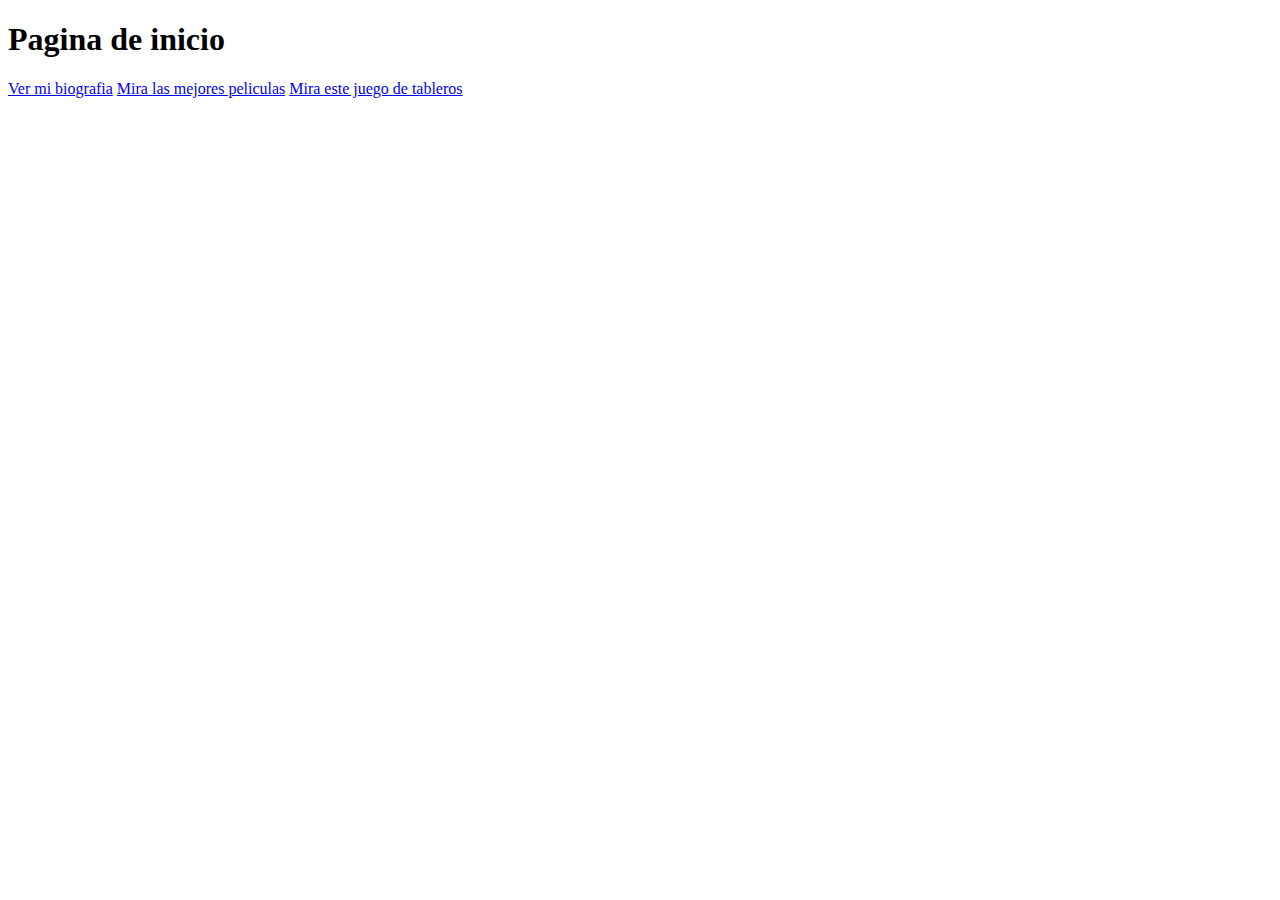
<file: Guía_2/20235673_guia2/index.html>
<!DOCTYPE html>
<html lang="en">
<head>
    <meta charset="UTF-8">
    <meta name="viewport" content="width=device-width, initial-scale=1.0">
    <title>Document</title>
</head>
<body>
    <h1>Pagina de inicio</h1>
    <a href="Recursos_guia_2/biografia.html"> Ver mi biografia</a>
    <a href="Recursos_guia_2/pelicula.html"> Mira las mejores peliculas</a>
    <a href="Recursos_guia_2/tablero.html"> Mira este juego de tableros</a>
</body>
</html>
</file>
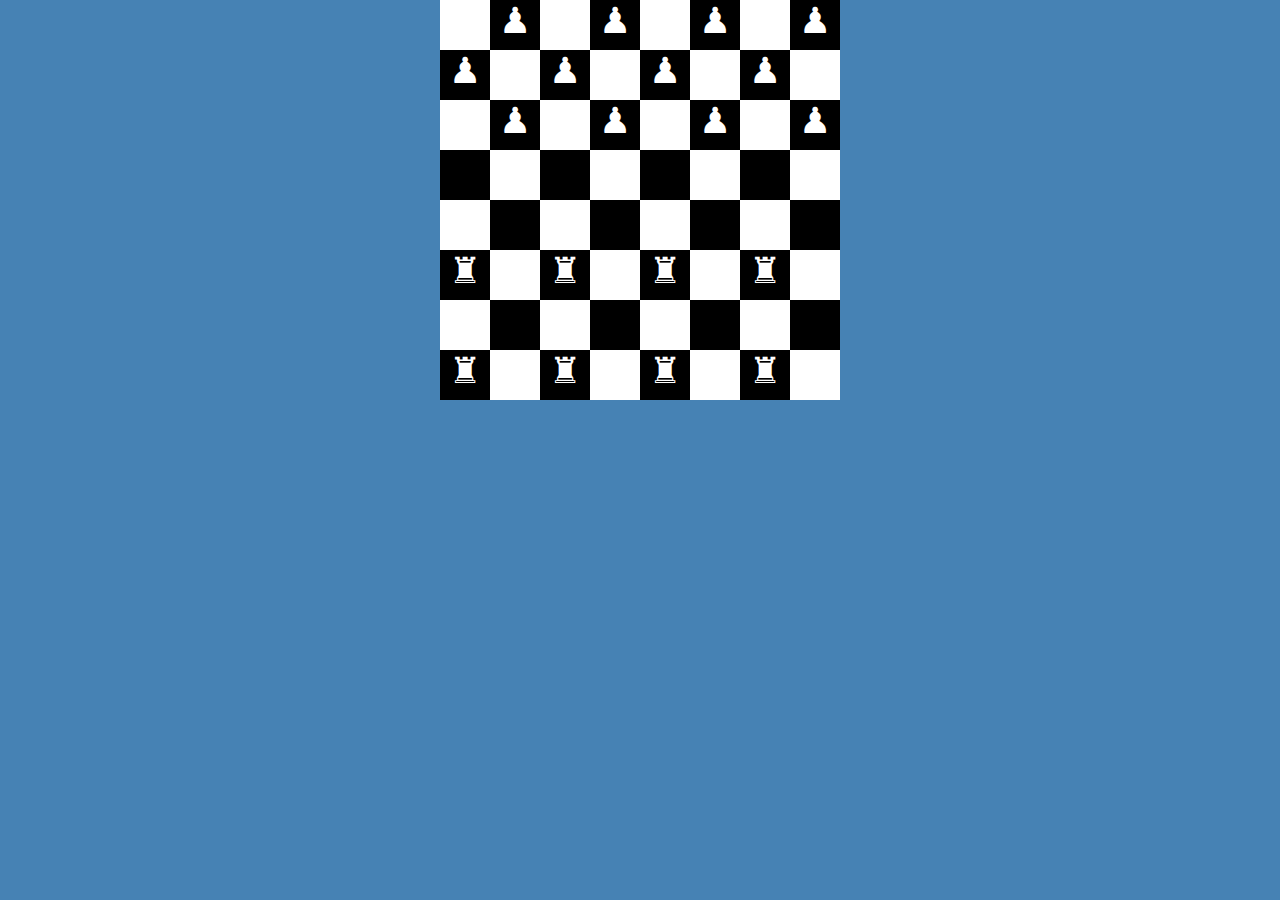
<file: Guía_2/20235673_guia2/Recursos_guia_2/tablero.html>
<!DOCTYPE html>
<html lang="en">
<head>
    <meta charset="UTF-8">
    <meta name="viewport" content="width=device-width, initial-scale=1.0">
    <title>Tablero de damas</title>
    <link rel="stylesheet" href="estilo_tablero.css">
</head>
<body>
    <div id="Tablero">
        <div class="filaImpar">
            <p></p>
            <p>&#9823</p>
            <p></p>
            <p>&#9823</p>
            <p></p>
            <p>&#9823</p>
            <p></p>
            <p>&#9823</p>
        </div>
        <div class="filaPar">
            <p>&#9823</p>
            <p></p>
            <p>&#9823</p>
            <p></p>
            <p>&#9823</p>
            <p></p>
            <p>&#9823</p>
            <p></p>
        </div>
        <div class="filaImpar">
            <p></p>
            <p>&#9823</p>
            <p></p>
            <p>&#9823</p>
            <p></p>
            <p>&#9823</p>
            <p></p>
            <p>&#9823</p>
        </div>
        <div class="filaPar">
            <p></p>
            <p></p>
            <p></p>
            <p></p>
            <p></p>
            <p></p>
            <p></p>
            <p></p>
        </div>
        <div class="filaImpar">
            <p></p>
            <p></p>
            <p></p>
            <p></p>
            <p></p>
            <p></p>
            <p></p>
            <p></p>
        </div>
        <div class="filaPar">
            <p>&#9820</p>
            <p></p>
            <p>&#9820</p>
            <p></p>
            <p>&#9820</p>
            <p></p>
            <p>&#9820</p>
            <p></p>
        </div>
        <div class="filaImpar">
            <p>&#9820</p>
            <p></p>
            <p>&#9820</p>
            <p></p>
            <p>&#9820</p>
            <p></p>
            <p>&#9820</p>
            <p></p>
        </div>
        <div class="filaPar">
            <p>&#9820</p>
            <p></p>
            <p>&#9820</p>
            <p></p>
            <p>&#9820</p>
            <p></p>
            <p>&#9820</p>
            <p></p>
        </div>
    </div>
    
</body>
</html>
</file>
<file: Guía_2/20235673_guia2/Recursos_guia_2/estilo_tablero.css>
*{
    margin: 0;
    padding: 0;
}
body{
    background-color: steelblue;
    color: #eee;
    font-family: sans-serif;
    text-align: center;
}
#Tablero{
    background-color: white;
    height: 400px;
    width: 400px;
    margin: auto;
}
#Tablero p{
    background-color: black;
    color: white;
    float: left;
    font-size: 36px;
    height: 50px;
    width: 50px;
    vertical-align: center;

}

#Tablero .filaImpar p:nth-child(2n+1){
    background-color: white;
}
#Tablero .filaPar p:nth-child(2n){
    background-color: white;
}
</file>
